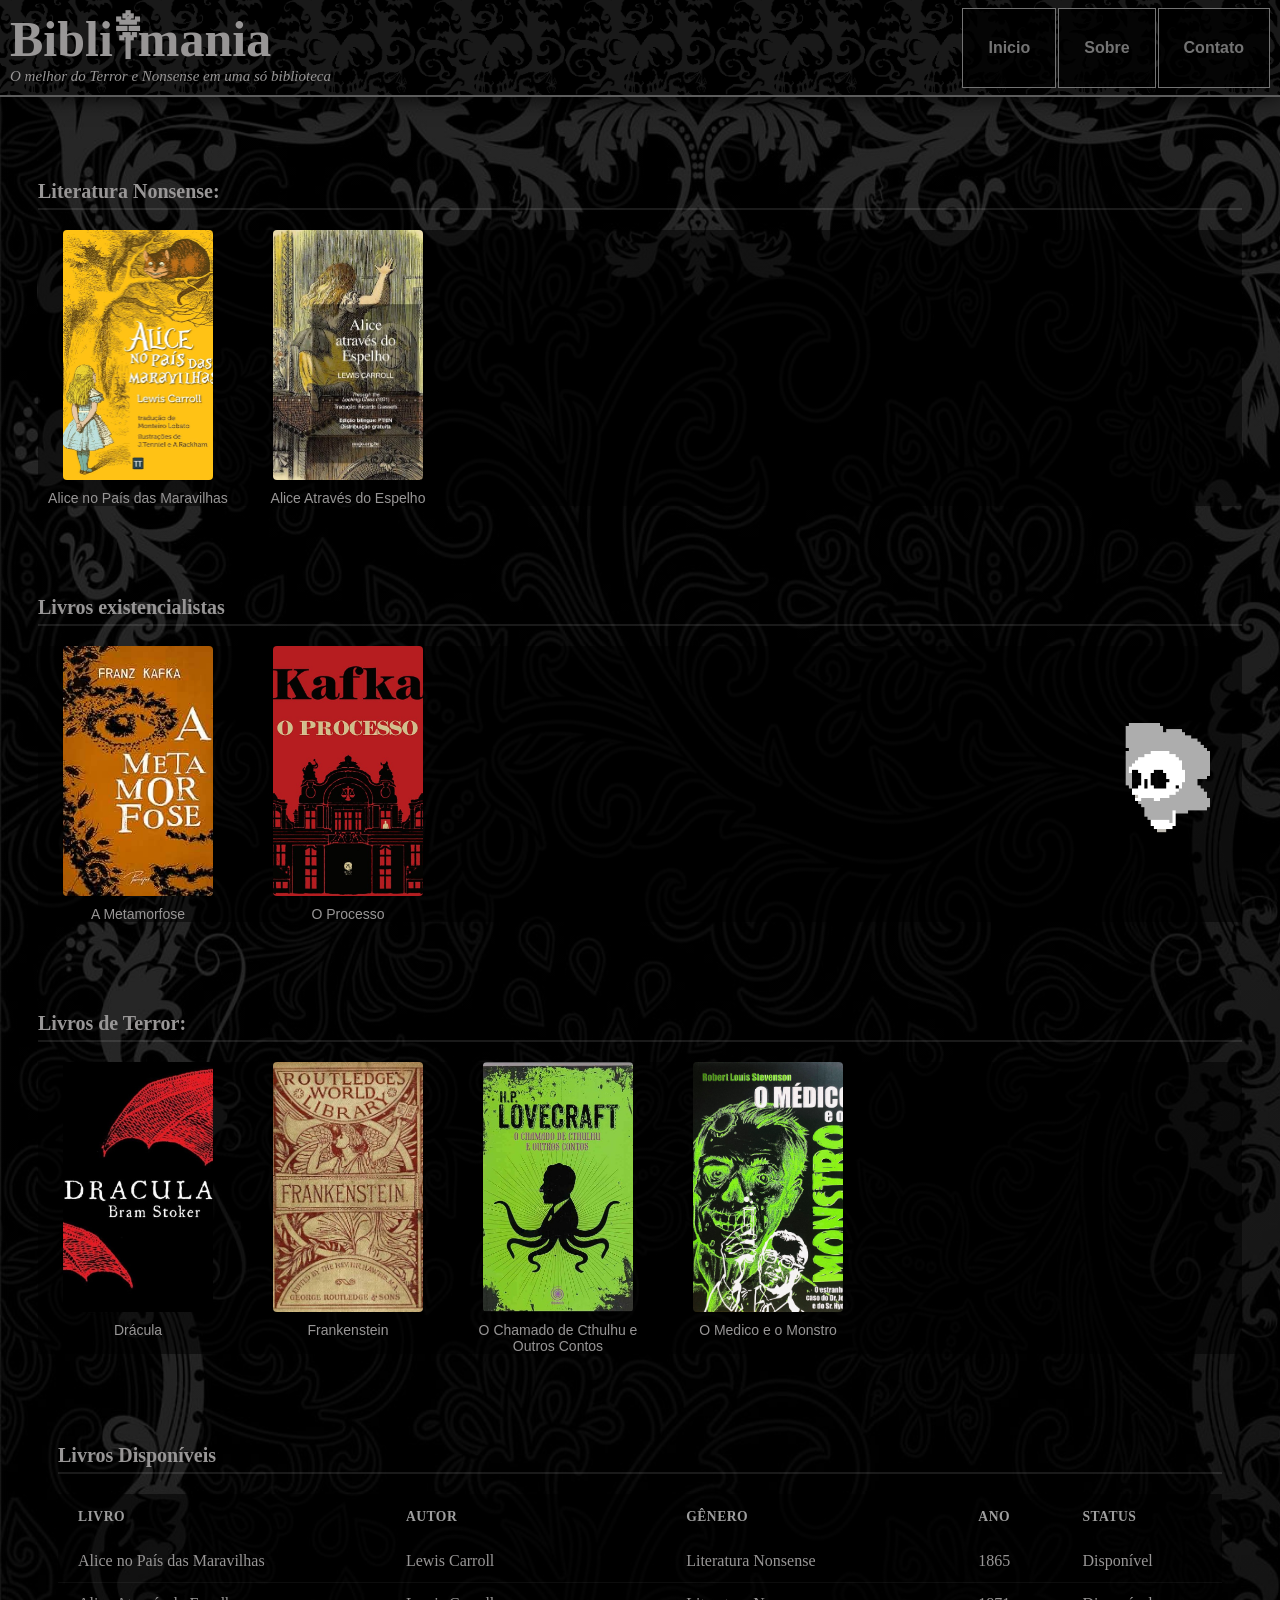
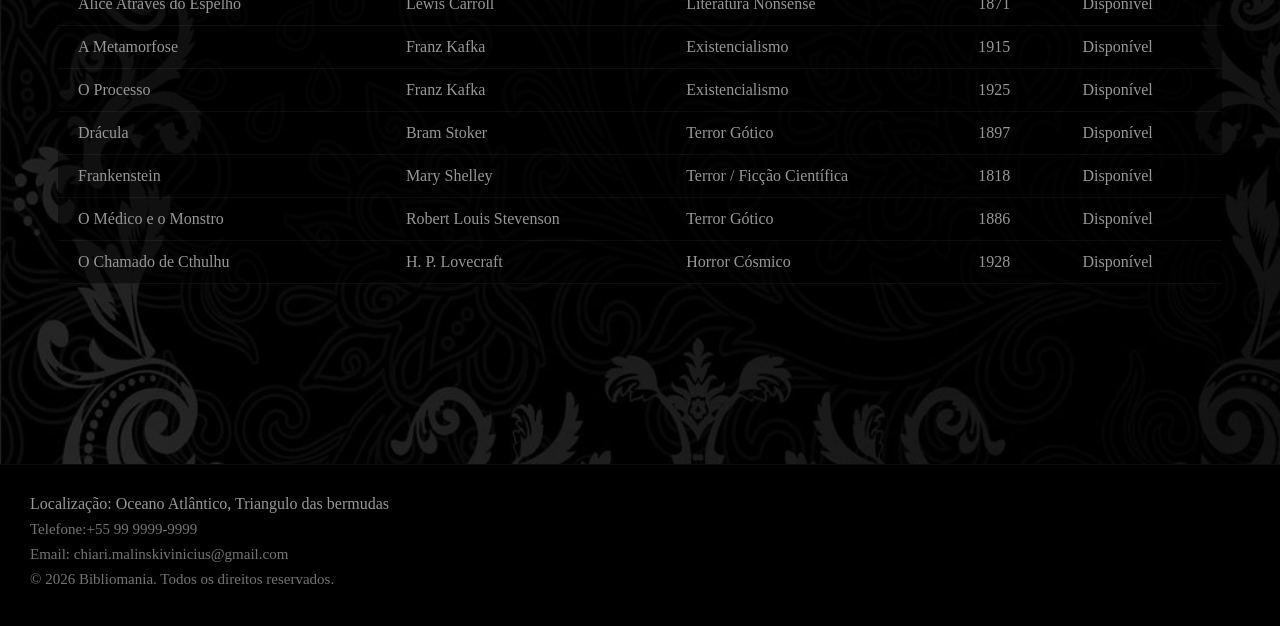
<file: index.html>
<!DOCTYPE html>
<html lang="pt">
<head>
    <meta charset="UTF-8">
    <meta name="viewport" content="width=device-width, initial-scale=1.0">
    <title>Bibliomania</title>
    <link rel="stylesheet" href="style.css">
</head>
</div>

<div class="mascote">
    <img src="estilo/s2.gif" alt="Mascote">
    <div class="balao alicepm">
        <h3>Alice no País das Maravilhas</h3>
        <p><strong>Autor:</strong> Lewis Carroll</p>
        <p><strong>Ano:</strong> 1865</p>
        <p><strong>Gênero:</strong> Literatura Nonsense</p>
        <hr>
        <p class="sinopse">
            Uma menina cai em um mundo fantástico cheio de
            criaturas curiosas, lógica invertida e aventuras
            inesquecíveis.
        </p>

    </div>


    <div class="balao processo">
        <h3>O Processo</h3>
        <p><strong>Autor:</strong> Franz Kafka</p>
        <p><strong>Ano:</strong> 1925</p>
        <p><strong>Gênero:</strong> Romance / Distopia</p>
        <hr>
        <p class="sinopse">
            Josef K. é preso sem saber o crime, num labirinto
            burocrático e absurdo que expõe a impotência do
            indivíduo.
        </p>
        
    </div>
    <div class="balao aliceae">
        <h3>Alice Através do Espelho</h3>
        <p><strong>Autor:</strong> Lewis Carroll</p>
        <p><strong>Ano:</strong> 1871</p>
        <p><strong>Gênero:</strong>Literatura Nonsense</p>
        <hr>
        <p class="sinopse">
            A continuação das aventuras de Alice, onde ela
            atravessa um espelho e descobre um tabuleiro de
            xadrez vivo e poesia sem sentido.
        </p>
    </div> 
    <div class="balao metamorfose">
        <h3>A Metamorfose</h3>
        <p><strong>Autor:</strong> Franz Kafka</p>
        <p><strong>Ano:</strong> 1915</p>
        <p><strong>Gênero:</strong> Ficção Existencialista / Absurdo</p>
        <hr>
        <p class="sinopse">
            Gregor Samsa desperta transformado em um inseto
            monstruoso, e sua família encara a estranha e
            dolorosa realidade.
        </p>
    </div>
    <div class="balao fran">
        <h3>Frankenstein</h3>
        <p><strong>Autor:</strong> Mary Shelley</p>
        <p><strong>Ano:</strong> 1818</p>
        <p><strong>Gênero:</strong> Terror / Ficção Científica</p>
        <hr>
        <p class="sinopse">
            O jovem cientista Victor Frankenstein cria uma
            criatura que se volta contra ele, numa reflexão
            sobre ambição e responsabilidade.
        </p>
    </div>

    <div class="balao subsolo">
        <h3>Memórias do Subsolo</h3>
        <p><strong>Autor:</strong> Fiódor Dostoievski</p>
        <p><strong>Ano:</strong> 1864</p>
        <p><strong>Gênero:</strong> Romance Existencialista</p>
        <hr>
        <p class="sinopse">
            Um funcionário público amargurado narra seus
            devaneios e contradições, questionando o
            racionalismo e a natureza humana.
        </p>

    </div>
    <div class="balao cthulhu">
        <h3>O Chamado de Cthulhu e Outros Contos</h3>
        <p><strong>Autor:</strong> H.P. Lovecraft</p>
        <p><strong>Ano:</strong> 1928</p>
        <p><strong>Gênero:</strong>Terror/Horror Cósmico</p>
        <hr>
        <p class="sinopse">
            Entidades ancestrais e deuses adormecidos habitam
            as histórias de Lovecraft, onde a sanidade é
            frágil diante do incompreensível.
        </p>

    </div>

    <div class="balao corvo">
        <h3>O Corvo e outras histórias</h3>
        <p><strong>Autor:</strong> Edgar Allan Poe</p>
        <p><strong>Ano:</strong> 1845</p>
        <p><strong>Gênero:</strong> Terror </p>
        <hr>
        <p class="sinopse">
            Coletânea que reúne o célebre poema "O Corvo" e
            contos de mistério, loucura e morte, marcando o
            início do terror psicológico.
        </p>
    </div>

    <div class="balao coracao-trevas">
        <h3>O Coração das Trevas</h3>
        <p><strong>Autor:</strong> Joseph Conrad</p>
        <p><strong>Ano:</strong> 1899</p>
        <p><strong>Gênero:</strong> Romance Existencialista / Aventura</p>
        <hr>
        <p class="sinopse">
            O marinheiro Marlow navega pelo rio Congo em busca
            do enigmático Kurtz, num mergulho na escuridão da
            alma humana e do colonialismo.
        </p>
    </div>


    <div class="balao dracula">
        <h3>Drácula</h3>
        <p><strong>Autor:</strong> Bram Stoker</p>
        <p><strong>Ano:</strong> 1897</p>
        <p><strong>Gênero:</strong> Terror / Gótico</p>
        <hr>
        <p class="sinopse">
            O conde vampiro da Transilvânia espalha o terror
            na Inglaterra, numa clássica história de horror e
            sedução imortal.
        </p>
    </div>

    <div class="balao medico">
        <h3>O Médico e o Monstro</h3>
        <p><strong>Autor:</strong> Robert Louis Stevenson</p>
        <p><strong>Ano:</strong> 1886</p>
        <p><strong>Gênero:</strong> Terror / Gótico</p>
        <hr>
        <p class="sinopse">
            O dr. Jekyll cria uma poção que liberta seu lado
            sombrio, Mr. Hyde, num clássico sobre dupla
            personalidade e moralidade.
        </p>
    </div>
</div>
</div>

<body>
    </div>
    <div class="cab">
        <header>
            <div class="hct">
                <div class="hl">
                    <h1>Bibli༒mania</h1>
                    <h4>O melhor do Terror e Nonsense em uma só biblioteca</h4>
                </div>
                <div class="hr">       
                    <nav>
                        <ul>
                            <li><a href="index.html">Inicio</a></li>
                            <li><a href="sobre.html">Sobre</a></li>
                            <li><a href="contato.html">Contato</a></li>
                        </ul>
                
                    </nav>
                </div>
            </div>
        </header>
    </div>
    
    <main>
       <section>
        <h2>Literatura Nonsense:</h2>
        <div class="livros">
                <div class="livro alicepm">
                <a href="livro/alicep.pdf">
                    <img src="imagens/alice.jpg" alt="">
                </a>
            
                <p>Alice no País das Maravilhas</p>
            </div>
            
            <div class="livro aliceae">
                <a href="livro/Alice-atraves-do-espelho-Lewis-Carroll.pdf">
                    <img src="imagens\alice-espelho.jpg" alt="Alice Através do Espelho">
                </a>
                <p>Alice Através do Espelho</p>
            </div>
        </div> 
 
        </section>

        <section>
        <h2>Livros existencialistas</h2>
        <div class="livros">
            <div class="livro metamorfose">
                <a href="livro/metamorfose.pdf">
                    <img src="imagens/a metamorfose.jpg" alt="A Metamorfose">
                
                </a>
                <p>A Metamorfose</p>
            </div>
            <div class="livro processo">
                <a href="livro/O Processo - Franz Kafka.pdf">
                    <img src="imagens/o processo.jpg" alt="O Processo">
                
                </a>
                <p>O Processo</p>
            </div>
        </div>
        </section>
            
        <section>
            <h2>Livros de Terror:</h2>
        <div class="livros">
            <div class="livro dracula">
                <a href="livro/Dracula.pdf">
                    <img src="imagens/dracula.jpg" alt="Drácula">
                </a>
                <p>Drácula</p>
            </div>
            <div class="livro fran">
                <a href="livro/Frankenstein - Mary Shelley.pdf">
                    <img src="imagens/frankstein.jpg" alt="Frankenstein">
                </a>
                <p>Frankenstein</p>
            </div>
            <div class="livro cthulhu">
                <a href="livro/O Chamado de Cthulhu e Outros Contos - H.P. Lovecraft.pdf">
                    <img src="imagens/chutulu.jpg" alt="O Chamado de Cthulhu e Outros Contos">
                </a>
                <p>O Chamado de Cthulhu e Outros Contos</p>
            </div>
            <div class="livro medico">
                <a href="livro/O Medico e o Monstro - Robert Louis Stevenson.pdf">
                    <img src="imagens/omedico.png" alt="O Medico e o Monstro">
                </a>
                <p>O Medico e o Monstro</p>
            </div>
        </div>
        <section>
            <h2>Livros Disponíveis</h2>            
            <table>
            <tr>
                <th>Livro</th>
                <th>Autor</th>
                <th>Gênero</th>
                <th>Ano</th>
                <th>Status</th>
            </tr>
            
            <tr>
                <td>Alice no País das Maravilhas</td>
                <td>Lewis Carroll</td>
                <td>Literatura Nonsense</td>
                <td>1865</td>
                <td>Disponível</td>
            </tr>
            
            <tr>
                <td>Alice Através do Espelho</td>
                <td>Lewis Carroll</td>
                <td>Literatura Nonsense</td>
                <td>1871</td>
                <td>Disponível</td>
            </tr>
            
            <tr>
                <td>A Metamorfose</td>
                <td>Franz Kafka</td>
                <td>Existencialismo</td>
                <td>1915</td>
                <td>Disponível</td>
            </tr>
            
            <tr>
                <td>O Processo</td>
                <td>Franz Kafka</td>
                <td>Existencialismo</td>
                <td>1925</td>
                <td>Disponível</td>
            </tr>
            <tr>
                <td>Drácula</td>
                <td>Bram Stoker</td>
                <td>Terror Gótico</td>
                <td>1897</td>
                <td>Disponível</td>
            </tr>
            <tr>
                <td>Frankenstein</td>
                <td>Mary Shelley</td>
                <td>Terror / Ficção Científica</td>
                <td>1818</td>
                <td>Disponível</td>
            </tr>
            <tr>
                <td>O Médico e o Monstro</td>
                <td>Robert Louis Stevenson</td>
                <td>Terror Gótico</td>
                <td>1886</td>
                <td>Disponível</td>
            </tr>
            <tr>
                <td>O Chamado de Cthulhu</td>
                <td>H. P. Lovecraft</td>
                <td>Horror Cósmico</td>
                <td>1928</td>
                <td>Disponível</td>
            </tr>
            </table>
            
            </section>
    </main>
    <footer>
        <a href="https://share.google/8lgX2q6lEKotH049o">Localização: Oceano Atlântico, Triangulo das bermudas</a>
        <p>Telefone:+55 99 9999-9999</p>
        <p>Email: chiari.malinskivinicius@gmail.com</p>
        <p>&copy; 2026 Bibliomania. Todos os direitos reservados.</p>

    </footer>

</body>
</html>
</file>
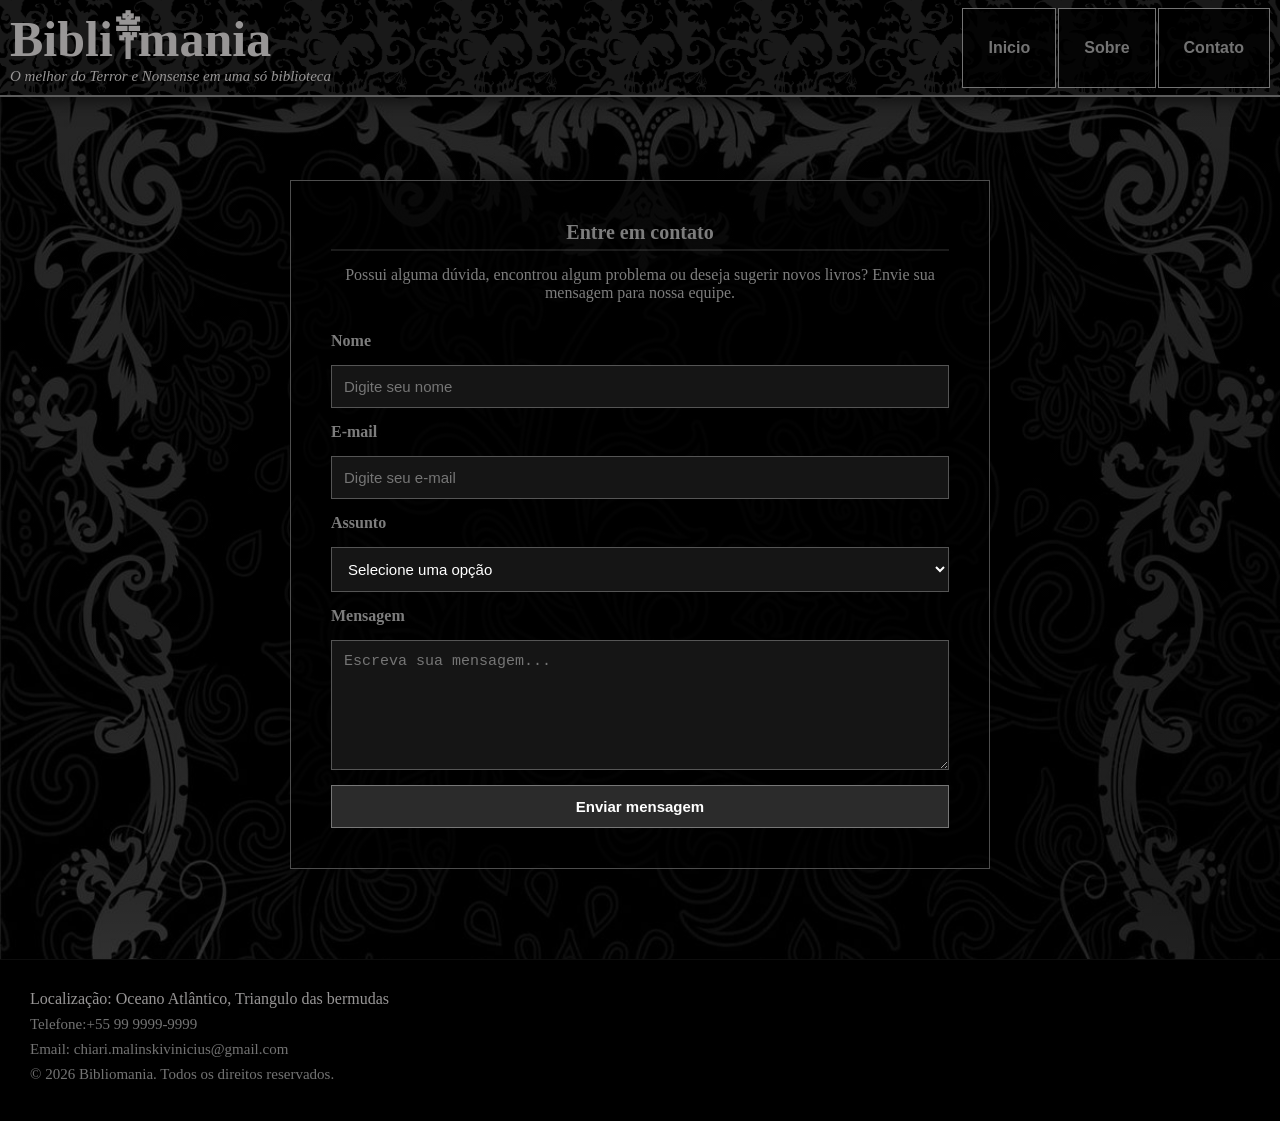
<file: contato.html>
<!DOCTYPE html>
<html lang="pt">
<head>
    <meta charset="UTF-8">
    <meta name="viewport" content="width=device-width, initial-scale=1.0">
    <title>Bibliomania</title>
    <link rel="stylesheet" href="style.css">
</head>

<body>
    
    <div class="cab"></div>
        <header>
            <div class="hct">
                <div class="hl">
                    <h1>Bibli༒mania</h1>
                    <h4>O melhor do Terror e Nonsense em uma só biblioteca</h4>
                </div>
                <div class="hr">       
                    <nav>
                        <ul>
                            <li><a href="index.html">Inicio</a></li>
                            <li><a href="sobre.html">Sobre</a></li>
                            <li><a href="contato.html">Contato</a></li>
                        </ul>
                
                    </nav>
                </div>
            </div>
        </header>
    </div>

    <section>
        <div class="contato">
            <h2>Entre em contato</h2>
        <p>Possui alguma dúvida, encontrou algum problema ou deseja sugerir novos livros? Envie sua mensagem para nossa equipe.</p>
        
        <form>
        
        <label>Nome</label>
        <input type="text" placeholder="Digite seu nome">
        
        <label>E-mail</label>
        <input type="email" placeholder="Digite seu e-mail">
        
        <label>Assunto</label>
        <select>
            <option>Selecione uma opção</option>
            <option>Dúvida</option>
            <option>Sugestão</option>
            <option>Elogio</option>
            <option>Reportar erro</option>
        </select>
        
        <label>Mensagem</label>
        <textarea placeholder="Escreva sua mensagem..."></textarea>
        
        <input type="submit" value="Enviar mensagem">
        
        </form>
        
        </div>
        
        </section>

    <footer>
        <a href="https://share.google/8lgX2q6lEKotH049o">Localização: Oceano Atlântico, Triangulo das bermudas</a>
        <p>Telefone:+55 99 9999-9999</p>
        <p>Email: chiari.malinskivinicius@gmail.com</p>
        <p>&copy; 2026 Bibliomania. Todos os direitos reservados.</p>

    </footer>

</body>
</html>
</file>
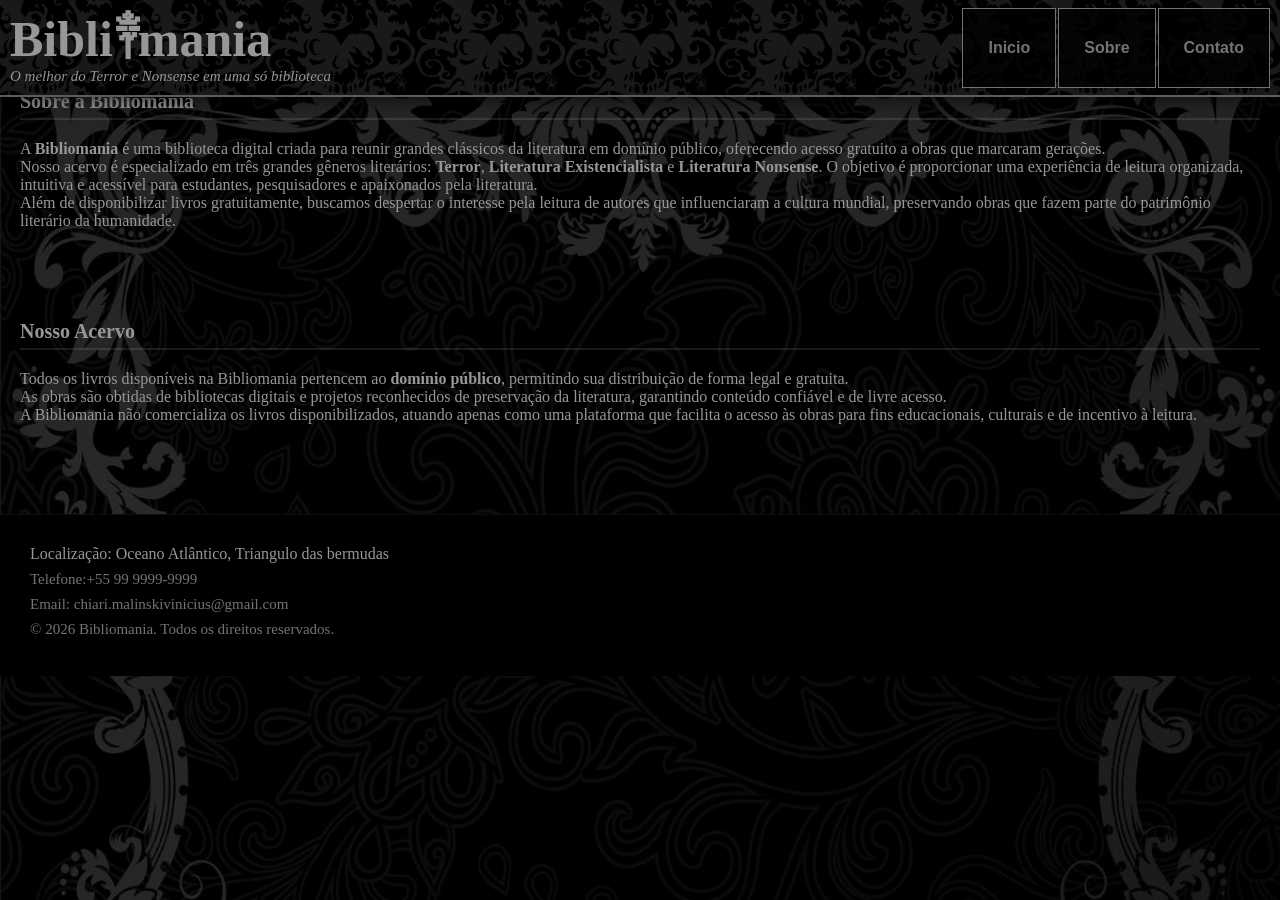
<file: sobre.html>
<!DOCTYPE html>
<html lang="pt">
<head>
    <meta charset="UTF-8">
    <meta name="viewport" content="width=device-width, initial-scale=1.0">
    <title>Bibliomania</title>
    <link rel="stylesheet" href="style.css">
</head>

<body>
    
    <div class="cab"></div>
        <header>
            <div class="hct">
                <div class="hl">
                    <h1>Bibli༒mania</h1>
                    <h4>O melhor do Terror e Nonsense em uma só biblioteca</h4>
                </div>
                <div class="hr">       
                    <nav>
                        <ul>
                            <li><a href="index.html">Inicio</a></li>
                            <li><a href="sobre.html">Sobre</a></li>
                            <li><a href="contato.html">Contato</a></li>
                        </ul>
                
                    </nav>
                </div>
            </div>
        </header>
    </div>


    <section class="sobre">
        <h2>Sobre a Bibliomania</h2>
    
        <p>
            A <strong>Bibliomania</strong> é uma biblioteca digital criada para reunir
            grandes clássicos da literatura em domínio público, oferecendo acesso
            gratuito a obras que marcaram gerações.
        </p>
    
        <p>
            Nosso acervo é especializado em três grandes gêneros literários:
            <strong>Terror</strong>, <strong>Literatura Existencialista</strong> e
            <strong>Literatura Nonsense</strong>. O objetivo é proporcionar uma
            experiência de leitura organizada, intuitiva e acessível para estudantes,
            pesquisadores e apaixonados pela literatura.
        </p>
    
        <p>
            Além de disponibilizar livros gratuitamente, buscamos despertar o interesse
            pela leitura de autores que influenciaram a cultura mundial, preservando
            obras que fazem parte do patrimônio literário da humanidade.
        </p>
    </section>
    
    <section class="origem">
        <h2>Nosso Acervo</h2>
    
        <p>
            Todos os livros disponíveis na Bibliomania pertencem ao
            <strong>domínio público</strong>, permitindo sua distribuição de forma
            legal e gratuita.
        </p>
    
        <p>
            As obras são obtidas de bibliotecas digitais e projetos reconhecidos de
            preservação da literatura, garantindo conteúdo confiável e de livre acesso.
        </p>
    
        <p>
            A Bibliomania não comercializa os livros disponibilizados, atuando apenas
            como uma plataforma que facilita o acesso às obras para fins educacionais,
            culturais e de incentivo à leitura.
        </p>
    </section>

    <footer>
        <a href="https://share.google/8lgX2q6lEKotH049o">Localização: Oceano Atlântico, Triangulo das bermudas</a>
        <p>Telefone:+55 99 9999-9999</p>
        <p>Email: chiari.malinskivinicius@gmail.com</p>
        <p>&copy; 2026 Bibliomania. Todos os direitos reservados.</p>

    </footer>

</body>
</html>
</file>
<file: style.css>
@import url('https://fonts.google.com');
* {
    margin: 0;
    padding: 0;
    box-sizing: border-box;
}
body{
    background-color:#000;
    color:#989696;
    background-image:
        linear-gradient(
            to top,
            rgba(0,0,0,0.15) 0%,
            rgba(0,0,0,0.45) 20%,
            rgba(0,0,0,0.5) 45%,
            rgba(0,0,0,0.5) 70%
        ),
        url("estilo/moldura.jpg");

    
    background-position:top bottom;
    background-size:cover;

}
header {
    background-image: url(estilo/cav.png);
    background-size: 150px;
    padding-top: 0px;
    background-position: center;
    background-color: rgba(0, 0, 0, 0.92);
    font-family: Arial, Helvetica, sans-serif;
    color: #989696;
    position: fixed;
    top: 0;
    left: 0;
    width: 100%;
    z-index: 1000;
    box-shadow: 0 2px 20px rgba(0, 0, 0, 0.8);
}
.hct {
    display: flex;
    justify-content: space-between;
    align-items: center;
    background-color: rgba(0, 0, 0, 0.9);
    padding: 0px 10px;
    max-width: 100%;
    margin: 0px auto;
    outline: 2px solid #5c5c5c;
}
.hl {
    display: flex;
    flex-direction: column;
    padding: 10px 0;
}
.hct h1 {
    font-family:'Grenze Gotisch', serif;;
    font-size: 50px;
    font-weight: bolder;
    transition: all 0.3s;
}

.hct h1:hover {
    color: #ffffff;
    text-shadow: 
        0 0 5px #ffffff,
        0 0 10px #3a3a3abc,
        0 0 20px #0f0e0ecb,
        0 0 40px #101010cd;
}

.hct h4 {
    font-style: italic;
    font-family: 'MedievalSharp', cursive;
    font-size: 15px;
    font-weight: 500;
    transition: all 0.3s;
}

.hct h4:hover {
    color: #ffffff;
    text-shadow: 
        0 0 5px #ffffff,
        0 0 10px #3a3a3abc,
        0 0 20px #0f0e0ecb,

}

nav ul {
    display: flex;
    list-style: none;
    gap: 2px;
}

nav ul li a {
    display: flex;
    color: #737373;
    text-decoration: none;
    padding: 30px 25px;
    border: 1px solid;
    background: rgba(0, 0, 0, 0.8);
    font-weight: bold;
    font-size: 16px;
    transition: all 0.3s;
}

nav ul li a:hover {
    background: #f8f8fa;
    color: black;
    transform: scale(1.05);
}

main{
    margin: 20vmin 2vmin;
}
section {
    margin: 10vmin ;
    max-width: 100%;
    margin-left: auto;
    margin-right: auto;
    padding: 0px 20px;

}

section h2 {
    font-size: 20px;
    margin-bottom: 20px;
    border-bottom: 2px solid rgba(255, 255, 255, 0.1);
    padding-bottom: 5px;
}

.livros {
    display: flex;
    justify-content: left;
    gap: 10px;
    flex-wrap: wrap;
    background-color: rgba(0, 0, 0, 0.5);
}

.livro{
    position:relative;
    width:200px;
    display:flex;
    flex-direction:column;
    align-items:center;
    transition:all 0.3s;
}


.livro:hover {
    transform: translateY(-5px);
}

.livro a {
    display: block;
    width: 150px;
    height: 250px;
    overflow: hidden;
    border-radius: 4px;
    background: #1a1a1a;
}

.livro img {
    width: 100%;
    height: 100%;
    object-fit: cover;
    display: block;
    transition: 0.3s;
}

.livro img:hover {
    transform: scale(1.05);
}

.livro p {
    margin: 10px 0 0 0;
    font-family: Arial, Helvetica, sans-serif;
    font-size: 14px;
    text-align: center;
    font-weight: 500;
    max-width: 200px;
}

table {
    width: 100%;
    border-collapse: collapse;
    margin: 20px 0;
    background: rgba(0, 0, 0, 0.5);
    overflow: hidden;
}

table th {
    background: rgba(0, 0, 0, 0.05);
    color: #9e9e9e;
    padding: 15px 20px;
    text-align: left;
    font-weight: 600;
    text-transform: uppercase;
    font-size: 0.85rem;
    letter-spacing: 0.5px;
}

table td {
    padding: 12px 20px;
    border-bottom: 1px solid rgba(255, 255, 255, 0.05);
    transition: background 0.3s ease;
}





footer {
    margin-top: 40px;
    padding: 30px 20px;
    
    background-color: #000000;
    text-align:  left;
    border-top: 1px solid rgba(255, 255, 255, 0.05);
}

footer a {
    color: #989696;
    text-decoration: none;
    transition: all 0.3s ease;

    margin: 5px 10px;
}

footer a:hover {
    color: #ffffff;
    transform: translateY(-2px);
}

footer p {
    margin: 8px 10px;
    color: #737373;
    font-size: 15px;
}



.mascote{
    position:fixed;
    right:20px;
    bottom:20px;
    z-index:9998;

}
.mascote img{
    width:200px;

}

.balao{

    display:none;
    position:absolute;
    right:150px;
    bottom:90px;
    width:300px;
    padding:15px;
    background:#000000;
    color:rgb(173, 173, 173);
    box-shadow:0 0 20px rgba(0,0,0, 0.5);
    border:1px solid #fefefe;   
}

.balao::after{

    content:"";

    position:absolute;
    right:-19px;
    bottom:35px;
    border-left:19px solid #dbdbdb;
    border-top:20px solid transparent;
    border-bottom:-15px solid transparent;

}
.balao h3{
    margin-bottom:12px;
    color:#767676;
    font-size:20px;
}

.balao p{
    margin:8px 0;
    line-height:1.5;
}

.sinopse{
    margin-top:12px;
    text-align:justify;
}

.balao hr{
    margin:12px 0;
}

body:has(.livro.alicepm:hover) .balao.alicepm{
    display:block;
}

body:has(.livro.aliceae:hover) .balao.aliceae {
    display: block;
}

body:has(.livro.metamorfose:hover) .balao.metamorfose {
    display: block;
}

body:has(.livro.processo:hover) .balao.processo {
    display: block;
}

body:has(.livro.dracula:hover) .balao.dracula {
    display: block;
}

body:has(.livro.fran:hover) .balao.fran {
    display: block;
}

body:has(.livro.cthulhu:hover) .balao.cthulhu {
    display: block;
}

body:has(.livro.medico:hover) .balao.medico {
    display: block;
}



.contato{
    max-width:700px;
    margin:180px auto 80px;
    padding:40px;
    background:rgba(0,0,0,.75);
    border:1px solid #4d4d4d;

    box-shadow:0 0 25px rgba(0,0,0,.5);
}

.contato h2{
    text-align:center;
    color:#7d7d7d;
    margin-bottom:15px;
}

.contato p{
    text-align:center;
    margin-bottom:30px;
    color:#7d7d7d;
}

.contato form{
    display:flex;
    flex-direction:column;
    gap:15px;
}

.contato label{
    color:#7d7d7d;
    font-weight:bold;
}

.contato input,
.contato textarea,
.contato select{
    width:100%;
    padding:12px;
    border:1px solid #555;
    background:#151515;
    color:white;
    font-size:15px;
    transition:.3s;
}

.contato textarea{
    resize:vertical;
    min-height:130px;
}

.contato input[type="submit"]{

    background:#2b2b2b;
    color:white;
    font-weight:bold;
    border:1px solid #777;
    transition:.3s;
}

.contato input[type="submit"]:hover{
    background:rgb(208, 207, 207);
    color:black;
    transform:translateY(-2px);
}
</file>
